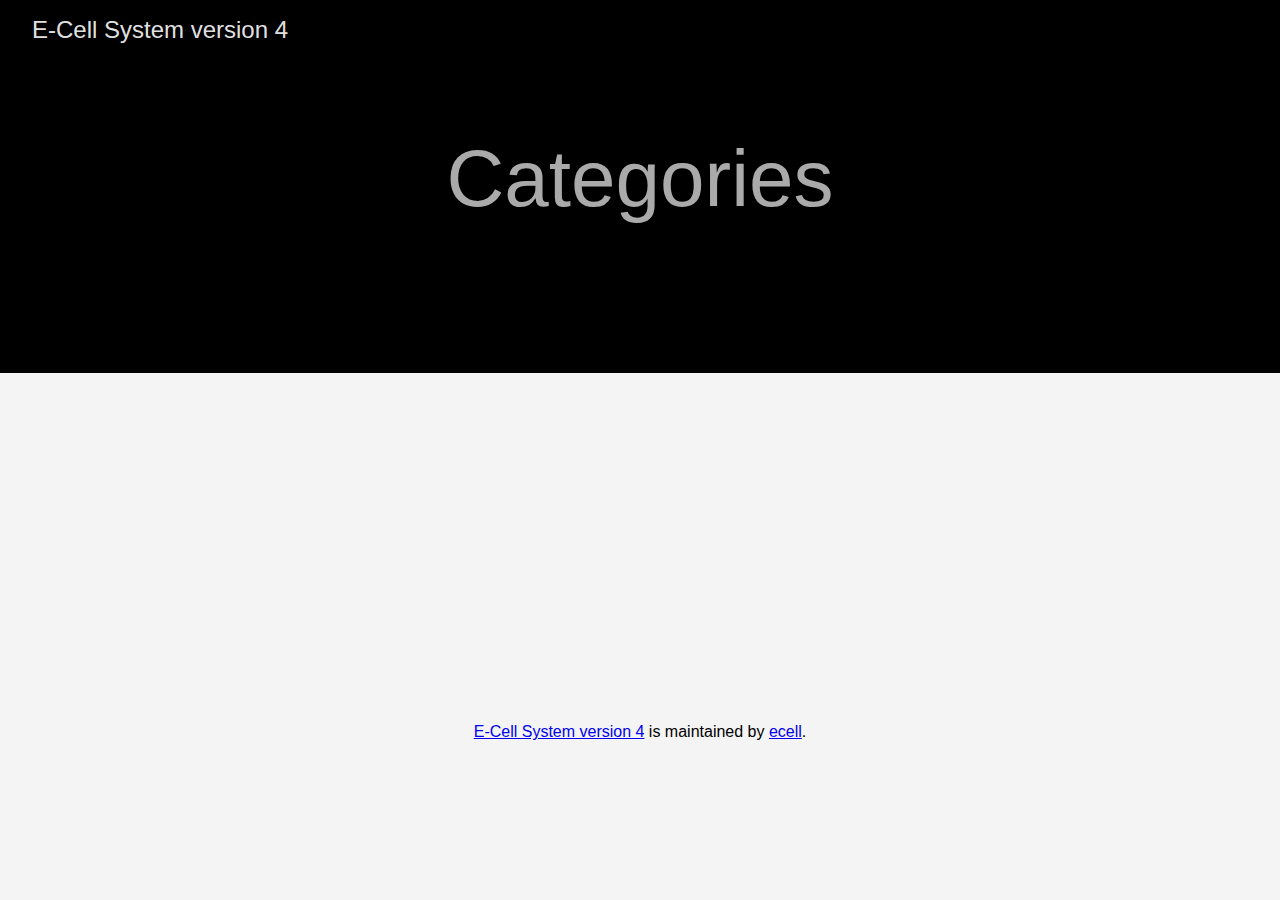
<file: categories/index.html>
<!doctype html><html lang=en-us><head><meta charset=utf-8><meta http-equiv=x-ua-compatible content="IE=edge,chrome=1"><title>E-Cell System version 4</title><meta name=viewport content="width=device-width,minimum-scale=1"><meta name=generator content="Hugo 0.60.0"><meta name=ROBOTS content="NOINDEX, NOFOLLOW"><link href=/dist/css/app.d98f2eb6bcd1eaedb7edf166bd16af26.css rel=stylesheet><link rel=stylesheet href=/css/highlight.css><link rel=stylesheet href=/css/syntax.css><link href=https://gracious-almeida-b31136.netlify.com/categories/index.xml rel=alternate type=application/rss+xml title="E-Cell System version 4"><link href=https://gracious-almeida-b31136.netlify.com/categories/index.xml rel=feed type=application/rss+xml title="E-Cell System version 4"><meta property="og:title" content="Categories"><meta property="og:description" content><meta property="og:type" content="website"><meta property="og:url" content="https://gracious-almeida-b31136.netlify.com/categories/"><meta itemprop=name content="Categories"><meta itemprop=description content><meta name=twitter:card content="summary"><meta name=twitter:title content="Categories"><meta name=twitter:description content></head><body class="ma0 avenir bg-near-white"><header><div class="pb3-m pb6-l bg-black"><nav class="pv3 ph3 ph4-ns" role=navigation><div class="flex-l justify-between items-center center"><a href=https://gracious-almeida-b31136.netlify.com/ class="f3 fw2 hover-white no-underline white-90 dib">E-Cell System version 4</a><div class="flex-l items-center"></div></div></nav><div class="tc-l pv3 ph3 ph4-ns"><h1 class="f2 f-subheadline-l fw2 light-silver mb0 lh-title">Categories</h1></div></div></header><main class=pb7 role=main><article class="cf pa3 pa4-m pa4-l"><div class="measure-wide-l center f4 lh-copy nested-copy-line-height nested-links nested-img mid-gray"></div></article><div class="mw8 center"><section class=ph4></section></div></main><footer><div style=text-align:center;margin:30px><a href=https://github.com/ecell/ecell4>E-Cell System version 4</a> is maintained by <a href=https://github.com/ecell>ecell</a>.</div></footer><script src=/dist/js/app.3fc0f988d21662902933.js></script></body></html>
</file>
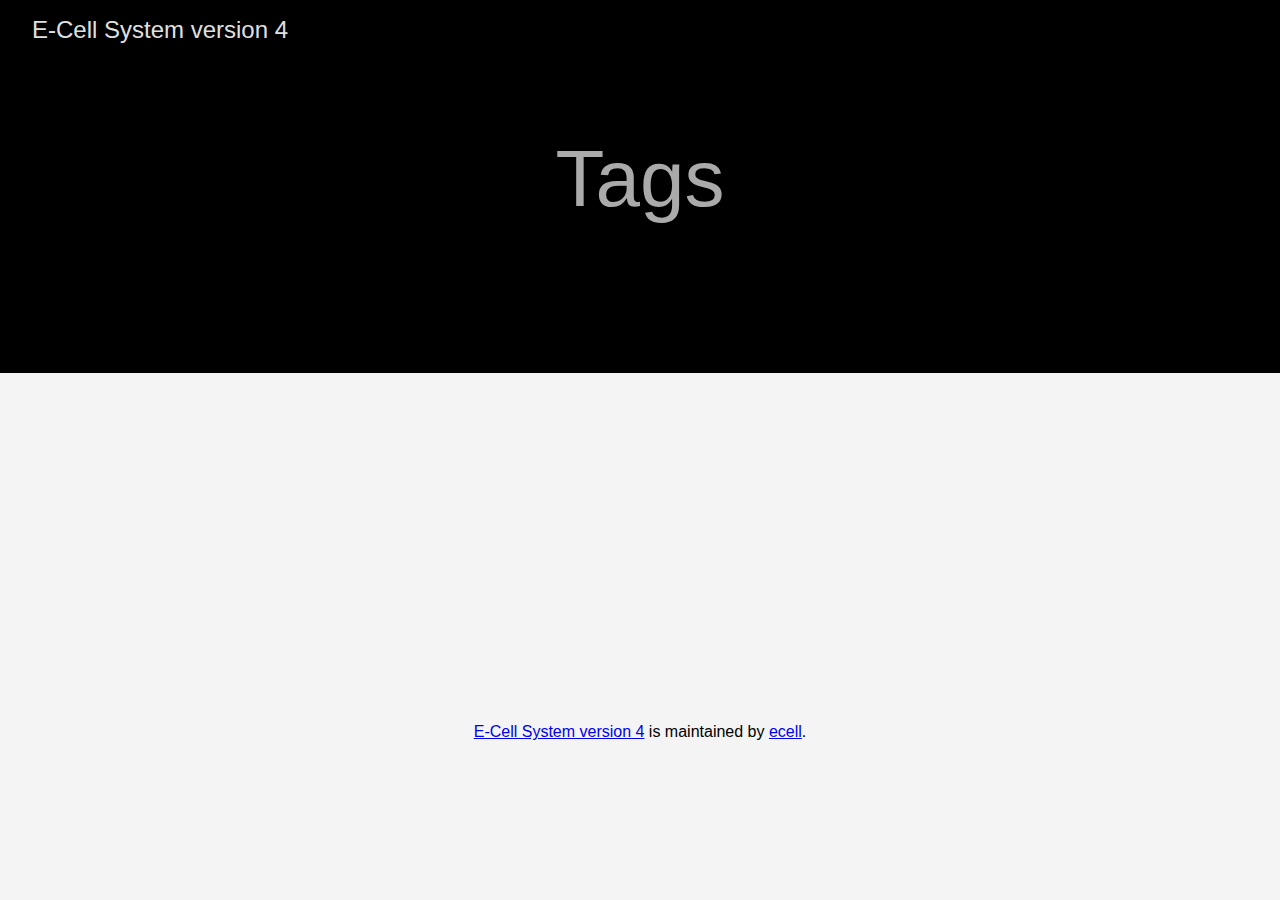
<file: tags/index.html>
<!doctype html><html lang=en-us><head><meta charset=utf-8><meta http-equiv=x-ua-compatible content="IE=edge,chrome=1"><title>E-Cell System version 4</title><meta name=viewport content="width=device-width,minimum-scale=1"><meta name=generator content="Hugo 0.60.0"><meta name=ROBOTS content="NOINDEX, NOFOLLOW"><link href=/dist/css/app.d98f2eb6bcd1eaedb7edf166bd16af26.css rel=stylesheet><link rel=stylesheet href=/css/highlight.css><link rel=stylesheet href=/css/syntax.css><link href=https://gracious-almeida-b31136.netlify.com/tags/index.xml rel=alternate type=application/rss+xml title="E-Cell System version 4"><link href=https://gracious-almeida-b31136.netlify.com/tags/index.xml rel=feed type=application/rss+xml title="E-Cell System version 4"><meta property="og:title" content="Tags"><meta property="og:description" content><meta property="og:type" content="website"><meta property="og:url" content="https://gracious-almeida-b31136.netlify.com/tags/"><meta itemprop=name content="Tags"><meta itemprop=description content><meta name=twitter:card content="summary"><meta name=twitter:title content="Tags"><meta name=twitter:description content></head><body class="ma0 avenir bg-near-white"><header><div class="pb3-m pb6-l bg-black"><nav class="pv3 ph3 ph4-ns" role=navigation><div class="flex-l justify-between items-center center"><a href=https://gracious-almeida-b31136.netlify.com/ class="f3 fw2 hover-white no-underline white-90 dib">E-Cell System version 4</a><div class="flex-l items-center"></div></div></nav><div class="tc-l pv3 ph3 ph4-ns"><h1 class="f2 f-subheadline-l fw2 light-silver mb0 lh-title">Tags</h1></div></div></header><main class=pb7 role=main><article class="cf pa3 pa4-m pa4-l"><div class="measure-wide-l center f4 lh-copy nested-copy-line-height nested-links nested-img mid-gray"></div></article><div class="mw8 center"><section class=ph4></section></div></main><footer><div style=text-align:center;margin:30px><a href=https://github.com/ecell/ecell4>E-Cell System version 4</a> is maintained by <a href=https://github.com/ecell>ecell</a>.</div></footer><script src=/dist/js/app.3fc0f988d21662902933.js></script></body></html>
</file>
